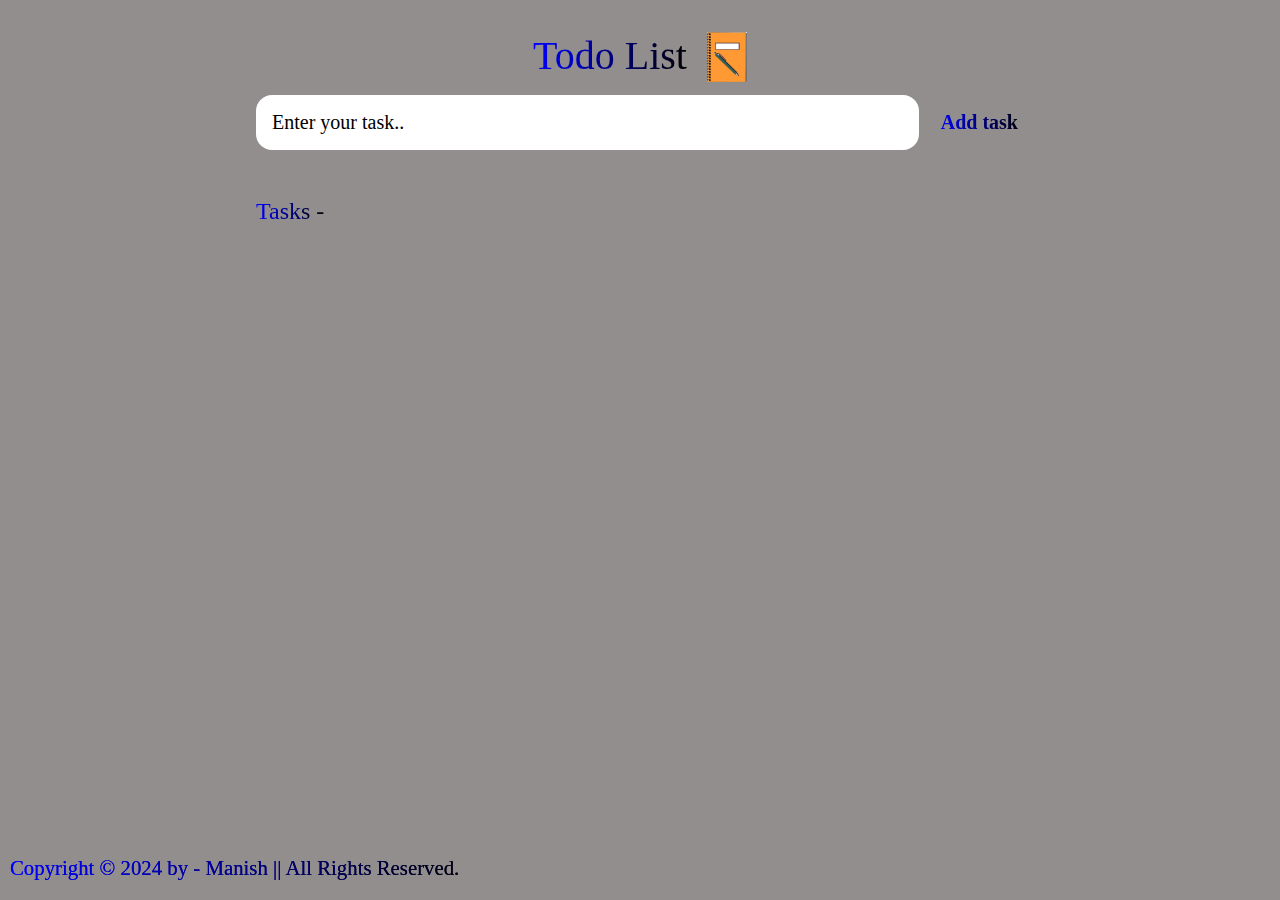
<file: Task-03/index.html>
<!DOCTYPE html>
<html lang="en">
  <head>
    <meta charset="UTF-8" />
    <meta http-equiv="X-UA-Compatible" content="IE=edge" />
    <meta name="viewport" content="width=device-width, initial-scale=1.0" />
    <title>Todo App</title>
    <link rel="stylesheet" href="style.css" />
  </head>
  <body>
    <header>
      <div class="todo">
        <h1>Todo List</h1>
        <img src="notebook.jpg" alt="notebook" />
      </div>
      <form id="new-task-form">
        <input
          type="text"
          name="new-task-input"
          id="new-task-input"
          placeholder="Enter your task.."
        />
        <input type="submit" id="new-task-submit" value="Add task" />
      </form>
    </header>
    <main>
      <section class="task-list">
        <h2>Tasks -</h2>
        <div id="tasks">
          <!-- <div class="task">
					<div class="content">
						<input 
							type="text" 
							class="text" 
							value="A new task"
							readonly>
					</div>
					<div class="actions">
						<button class="edit">Edit</button>
						<button class="delete">Delete</button>
					</div>
				</div> -->
        </div>
      </section>
    </main>
    <footer class="footer">
      <div class="footer">
        <div class="footer-text">
          <p>Copyright &copy; 2024 by - Manish || All Rights Reserved.</p>
        </div>
      </div>
    </footer>
    <script src="script.js"></script>
  </body>
</html>
</file>
<file: Task-03/style.css>
* {
  margin: 0;
  box-sizing: border-box;
  font-family: serif;
}

:root {
  --bg-body: #928e8e;
  --todoh: black;
  --task-input-bg: white;
  --blue: blue;
  --tasks: white;
  --edit: red;
  --tasks-txt: black;
}

body {
  display: flex;
  flex-direction: column;
  min-height: 100vh;
  color: #fff;
  background-color: var(--bg-body);
}

header {
  padding: 2rem 1rem;
  max-width: 800px;
  width: 100%;
  margin: 0 auto;
}
.todo {
  display: flex;
  justify-content: center;
}
.todo img {
  width: 60px;
  height: 50px;
  padding-left: 20px;
}
header h1 {
  font-size: 2.5rem;
  font-weight: 300;
  background-image: linear-gradient(to right, var(--blue), var(--tasks-txt));
  -webkit-background-clip: text;
  -webkit-text-fill-color: transparent;
  margin-bottom: 1rem;
}

#new-task-form {
  display: flex;
}

input,
button {
  appearance: none;
  border: none;
  outline: none;
  background: none;
}

#new-task-input {
  flex: 1 1 0%;
  background-color: var(--task-input-bg);
  padding: 1rem;
  border-radius: 1rem;
  margin-right: 1rem;
  color: var(--tasks-txt);
  font-size: 1.25rem;
}

#new-task-input::placeholder {
  color: var(--todoh);
}

#new-task-submit {
  color: var(--edit);
  font-size: 1.25rem;
  font-weight: 700;
  background-image: linear-gradient(to right, var(--blue), var(--tasks-txt));
  -webkit-background-clip: text;
  -webkit-text-fill-color: transparent;
  cursor: pointer;
  transition: 0.4s;
}

#new-task-submit:hover {
  opacity: 0.8;
}

#new-task-submit:active {
  opacity: 0.6;
}

main {
  flex: 1 1 0%;
  max-width: 800px;
  width: 100%;
  margin: 0 auto;
}

.task-list {
  padding: 1rem;
}

.task-list h2 {
  background-color: red;
  width: 69px;
  font-size: 1.5rem;
  font-weight: 300;
  background-image: linear-gradient(to right, var(--blue), var(--tasks-txt));
  -webkit-background-clip: text;
  -webkit-text-fill-color: transparent;
  margin-bottom: 1rem;
}

#tasks .task {
  display: flex;
  justify-content: space-between;
  background-color: var(--tasks);
  padding: 1rem;
  border-radius: 1rem;
  margin-bottom: 1rem;
}

.task .content {
  flex: 1 1 0%;
}

.task .content .text {
  color: var(--tasks-txt);
  font-size: 1.125rem;
  width: 100%;
  display: block;
  transition: 0.4s;
}

.task .content .text:not(:read-only) {
  color: var(--edit);
}

.task .actions {
  display: flex;
  margin: 0 -0.5rem;
}

.task .actions button {
  cursor: pointer;
  margin: 0 0.5rem;
  font-size: 1.125rem;
  font-weight: 700;
  text-transform: uppercase;
  transition: 0.4s;
}

.task .actions button:hover {
  opacity: 0.8;
}

.task .actions button:active {
  opacity: 0.6;
}

.task .actions .edit {
  background-image: linear-gradient(to right, var(--blue), var(--tasks-txt));
  -webkit-background-clip: text;
  -webkit-text-fill-color: transparent;
}

.task .actions .delete {
  color: red;
}
.footer {
  margin: 10px;
  width: 30rem;
  margin-left: 5px;
  font-size: 1.3rem;
  background-image: linear-gradient(to right, var(--blue), var(--tasks-txt));
  -webkit-background-clip: text;
  -webkit-text-fill-color: transparent;
}
</file>
